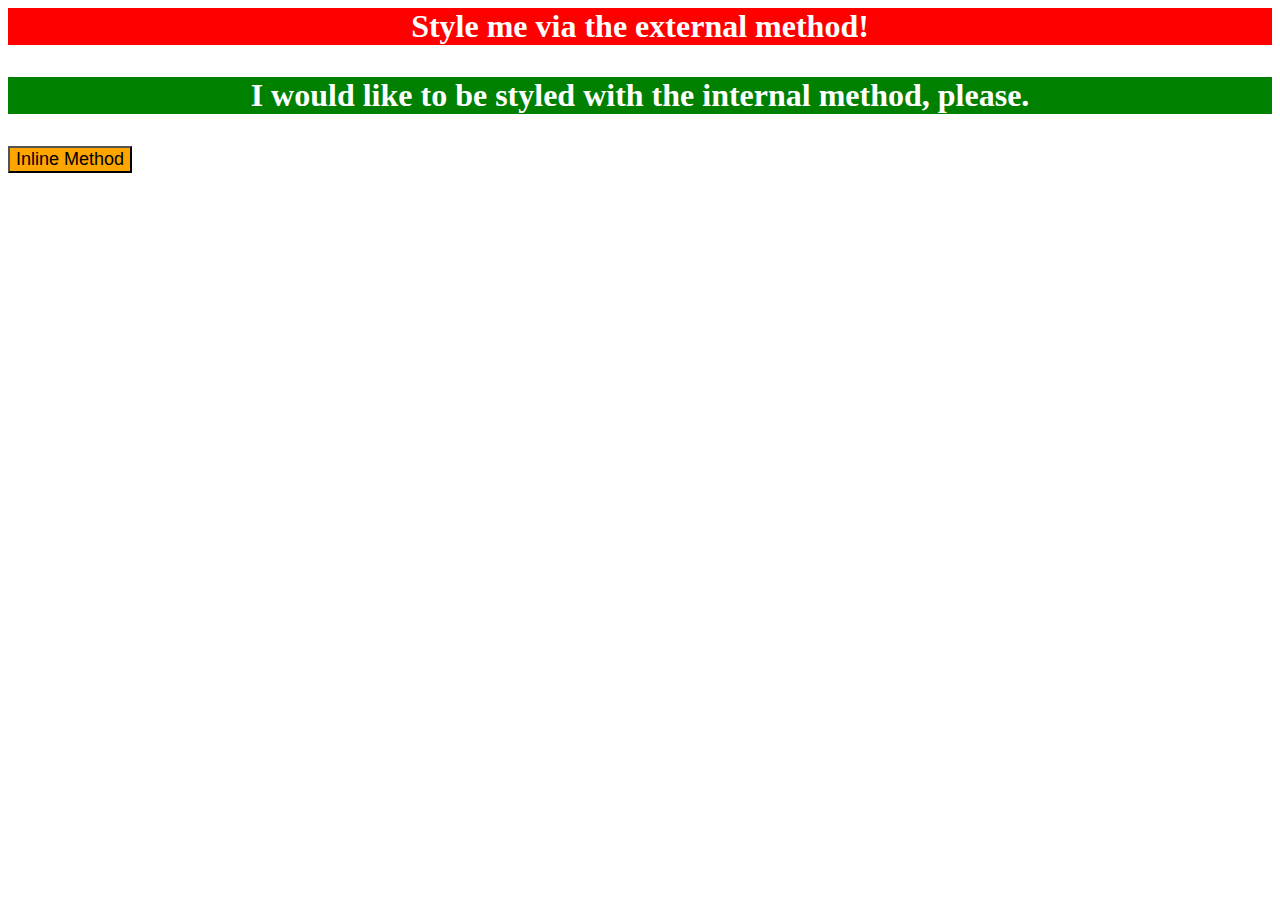
<file: foundations/01-css-methods/index.html>
<!DOCTYPE html>
<html lang="en">
  <head>

    <meta charset="UTF-8">
    <meta http-equiv="X-UA-Compatible" content="IE=edge">
    <meta name="viewport" content="width=device-width, initial-scale=1.0">
    <title>Methods for Adding CSS</title>

    <link rel="stylesheet" href="styles.css">

    <style>

      p {
        color: white;
        background-color: green;
        text-align: center;
        font-size: 32px;
        font-weight: bold;
      }

    </style>

  </head>
  <body>

    <div>Style me via the external method!</div>

    <p>I would like to be styled with the internal method, please.</p>

    <button style="background-color: orange; font-size: 18px;">Inline Method</button>

    </body>
</html>
</file>
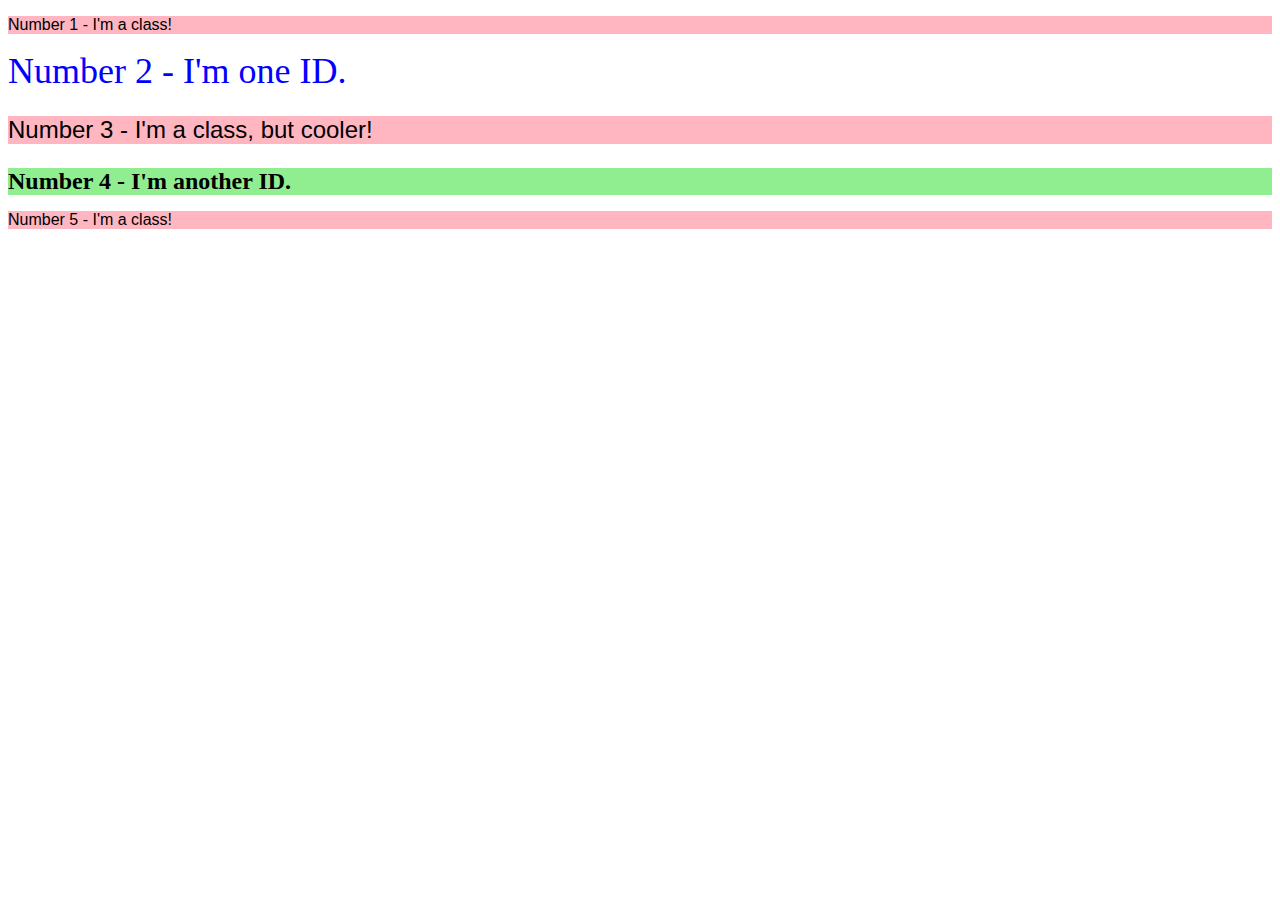
<file: foundations/02-class-id-selectors/index.html>
<!DOCTYPE html>
<html lang="en">
  <head>
    <meta charset="UTF-8">
    <meta http-equiv="X-UA-Compatible" content="IE=edge">
    <meta name="viewport" content="width=device-width, initial-scale=1.0">
    <title>Class and ID Selectors</title>
    <link rel="stylesheet" href="style.css">
  </head>
  <body>

    <p class="odd" id="first">Number 1 - I'm a class!</p>

    <div id="second">Number 2 - I'm one ID.</div>

    <p class="odd" id="third">Number 3 - I'm a class, but cooler!</p>

    <div id="fourth">Number 4 - I'm another ID.</div>
    
    <p class="odd" id="fifth">Number 5 - I'm a class!</p>

  </body>
</html>
</file>
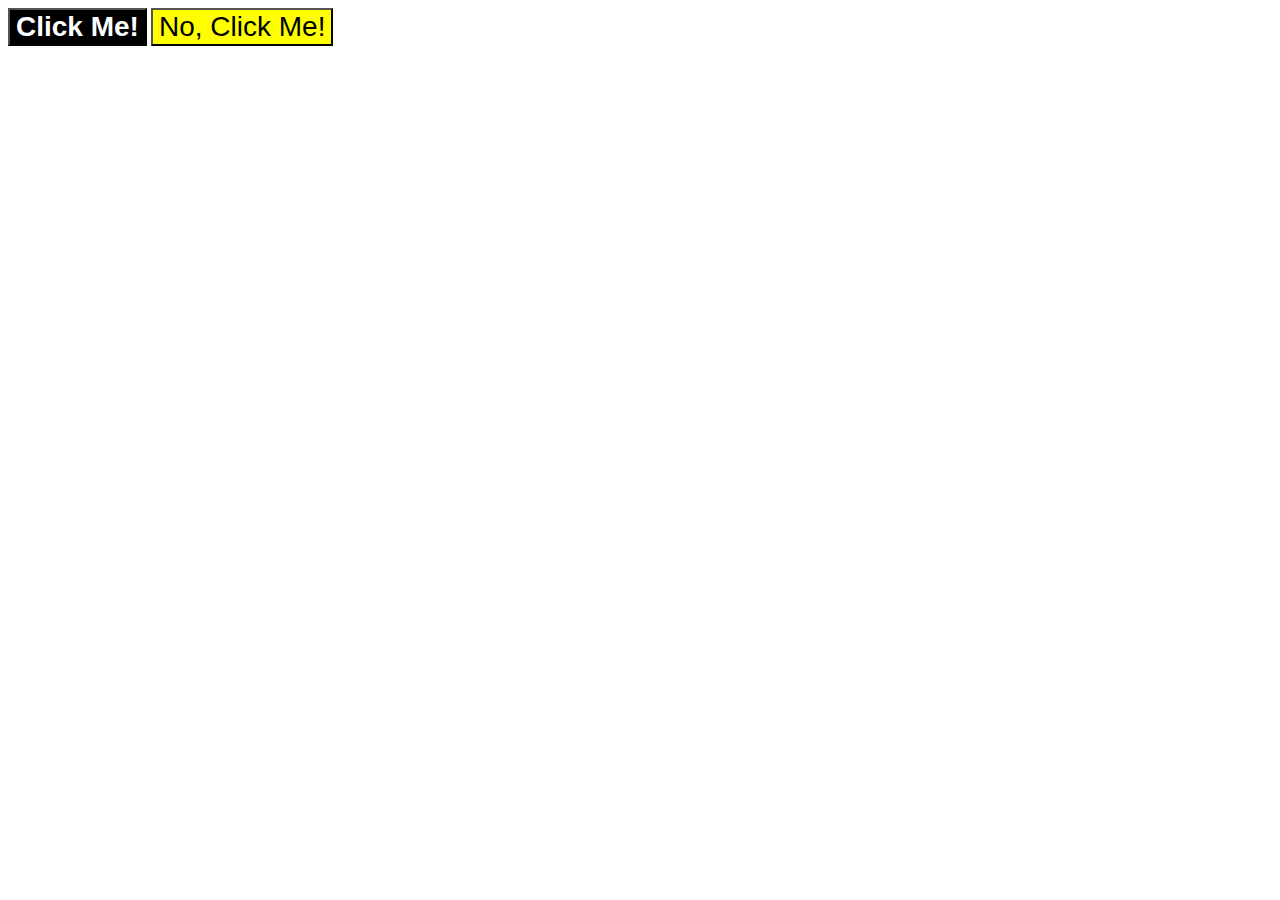
<file: foundations/03-grouping-selectors/index.html>
<!DOCTYPE html>
<html lang="en">
  <head>
    <meta charset="UTF-8">
    <meta http-equiv="X-UA-Compatible" content="IE=edge">
    <meta name="viewport" content="width=device-width, initial-scale=1.0">
    <title>Grouping Selectors</title>
    <link rel="stylesheet" href="style.css">
  </head>
  <body>

    <button class="first">Click Me!</button>

    <button class="second">No, Click Me!</button>

  </body>
</html>
</file>
<file: foundations/01-css-methods/styles.css>
div {
    background-color: red;

    color: white;

    font-weight: bold;

    font-size: 32px;

    text-align: center;
}
</file>
<file: foundations/02-class-id-selectors/style.css>
.odd {

    background-color: rgb(255, 182, 193);

    font-family: Verdana, Geneva, Tahoma, sans-serif;

    font-family: DejaVu Sans;

    font-family: sans-serif;
}

#second {

    color: rgb(0, 0, 255);

    font-size: 36px;
}

#third {

    font-size: 24px;
}

#fourth {

    background-color: rgb(144, 238, 144);

    font-size: 24px;

    font-weight: bold;
}
</file>
<file: foundations/03-grouping-selectors/style.css>
.first,
.second {

    font-size: 28px;
    font-family: Arial, Helvetica, sans-serif;


}

.first {

    background-color: black;
    color: white;
    font-weight: bold;

}

.second {

    background-color: yellow;
}
</file>
